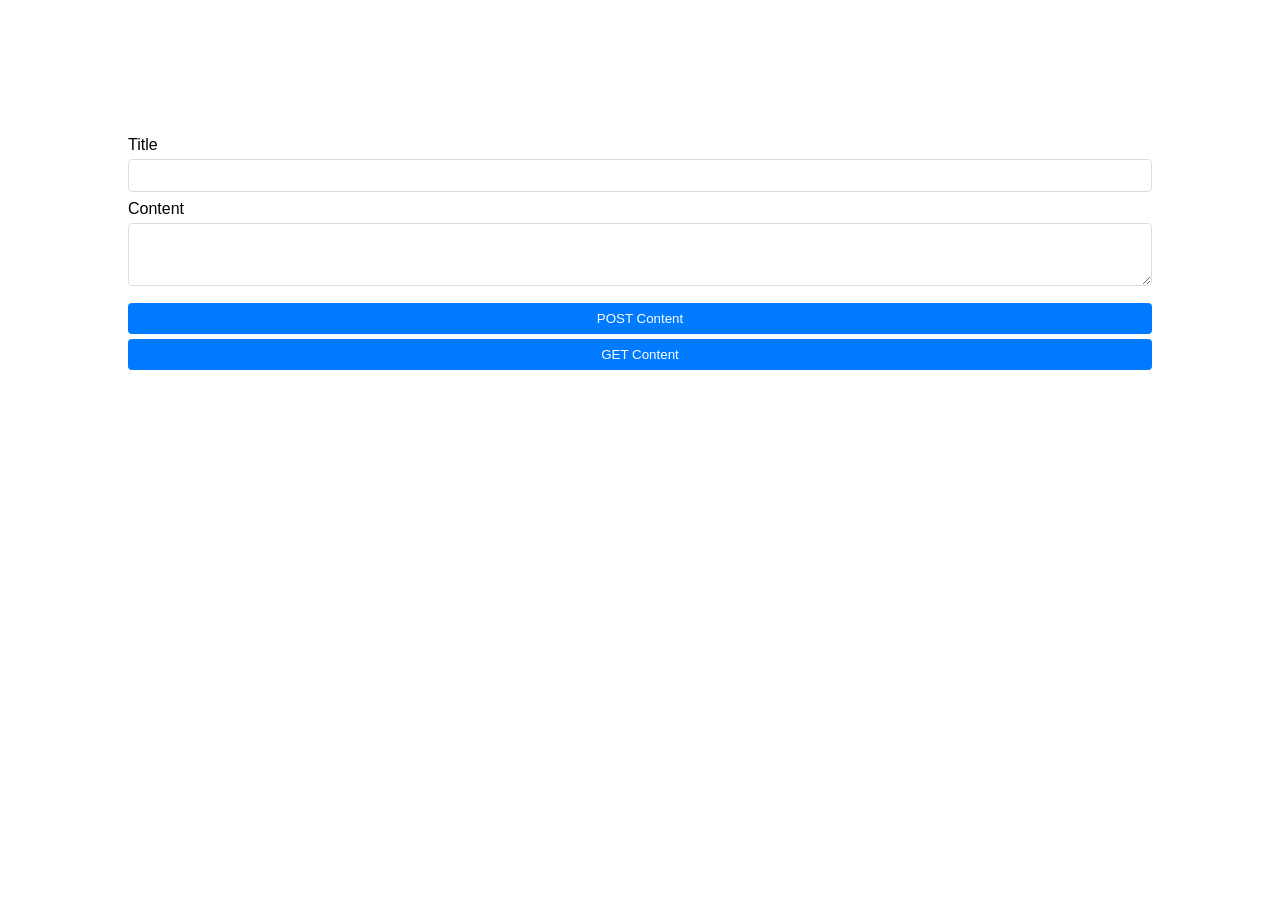
<file: http-frontend/index.html>
<!DOCTYPE html>
<html lang="en">

<head>
  <meta charset="UTF-8">
  <meta name="viewport" content="width=device-width, initial-scale=1.0">
  <title>Post</title>
  <style>
    body {
      font-family: sans-serif;
      margin: 0;
      padding: 10%;
    }

    input,
    textarea,
    select,
    button {
      width: 100%;
      padding: 8px;
      margin-top: 5px;
      border-radius: 4px;
      border: 1px solid #ddd;
      box-sizing: border-box;
    }

    button {
      background-color: #007bff;
      color: white;
      border: none;
      cursor: pointer;
    }

    button:focus {
      outline: none;
    }

    button:hover,
    button:active {
      background: #0056b3;
    }

    .form-control {
      margin: 0.5rem 0;
    }

    .posts {
      list-style: none;
      margin: 0;
      padding: 0;
      display: grid;
      grid-template-columns: repeat(1, 1fr);
      /* Por defecto, una columna */
      gap: 1rem;
    }

    .post-item {
      margin: 1rem 0;
      border-radius: 4px;
      border: 1px solid #ddd;
      padding: 1rem;
    }

    .post-item h2,
    .post-item p {
      margin: 0.5rem 0;
    }


    .post-item h2 {
      font-size: 1rem;
      color: #414141;
    }

    .post-item p {
      font-size: 0.85rem;
      color: #666;
    }

    .post-item button {
      background: #f72222;
    }

    .post-item button:hover,
    .post-item button:active {
      background: #dd2929;
    }

    @media (min-width: 600px) {

      /* Tablet */
      .posts {
        grid-template-columns: repeat(2, 1fr);
        /* Dos columnas en tabletas */
      }
    }

    @media (min-width: 900px) {

      /* Desktop */
      .posts {
        grid-template-columns: repeat(3, 1fr);
        /* Tres columnas en escritorio */
      }
    }
  </style>
</head>

<body>

  <section id="new-post">
    <form>
      <div class="form-control">
        <label for="title">Title</label>
        <input type="text" id="title" />
      </div>
      <div class="form-control">
        <label for="content">Content</label>
        <textarea rows="3" id="content"></textarea>
      </div>
      <button type="submit">POST Content</button>
    </form>
  </section>

  <section id="available-posts">
    <button>GET Content</button>
    <section id="posts-container" class="posts"></section>
  </section>

 <script src="./get.js"></script>
</body>

</html>
</file>
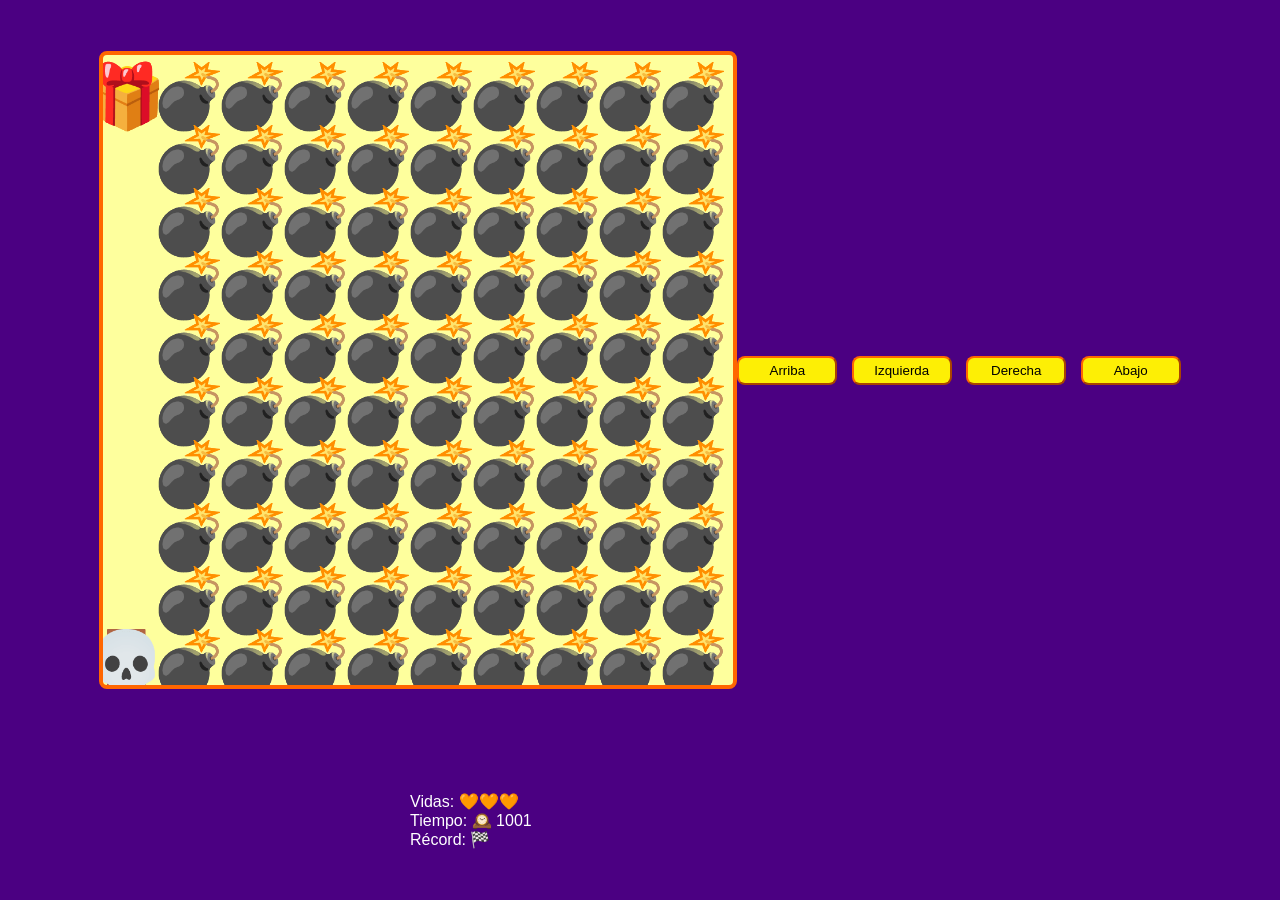
<file: Taller Videojuego/index.html>
<!DOCTYPE html>
<html lang="en">
<head>
    <meta charset="UTF-8">
    <meta name="viewport" content="width=device-width, initial-scale=1.0">
    <link rel="stylesheet" href="./styles.css">
    <title>Videogame Online</title>
</head>
<body>

    <div class="game-container">
    <canvas id="game"></canvas>
    
    <div class="buttons-container">
    <button id="up"> Arriba </button>
    <button id="left"> Izquierda </button>
    <button id="right"> Derecha </button>
    <button id="down"> Abajo </button>
     </div>

     <div class="messages">
     <p> Vidas: <span id="lives"></span> </p>
     <p> Tiempo: 🕰️ <span id="time"></span> </p>
     <p> Récord: 🏁 <span id="record"></span> </p>
     <p id="result"></p>


     </div>
     
    </div>


    <script src="./maps.js"></script>
    <script src="./game.js"></script>

</body>
</html>
</file>
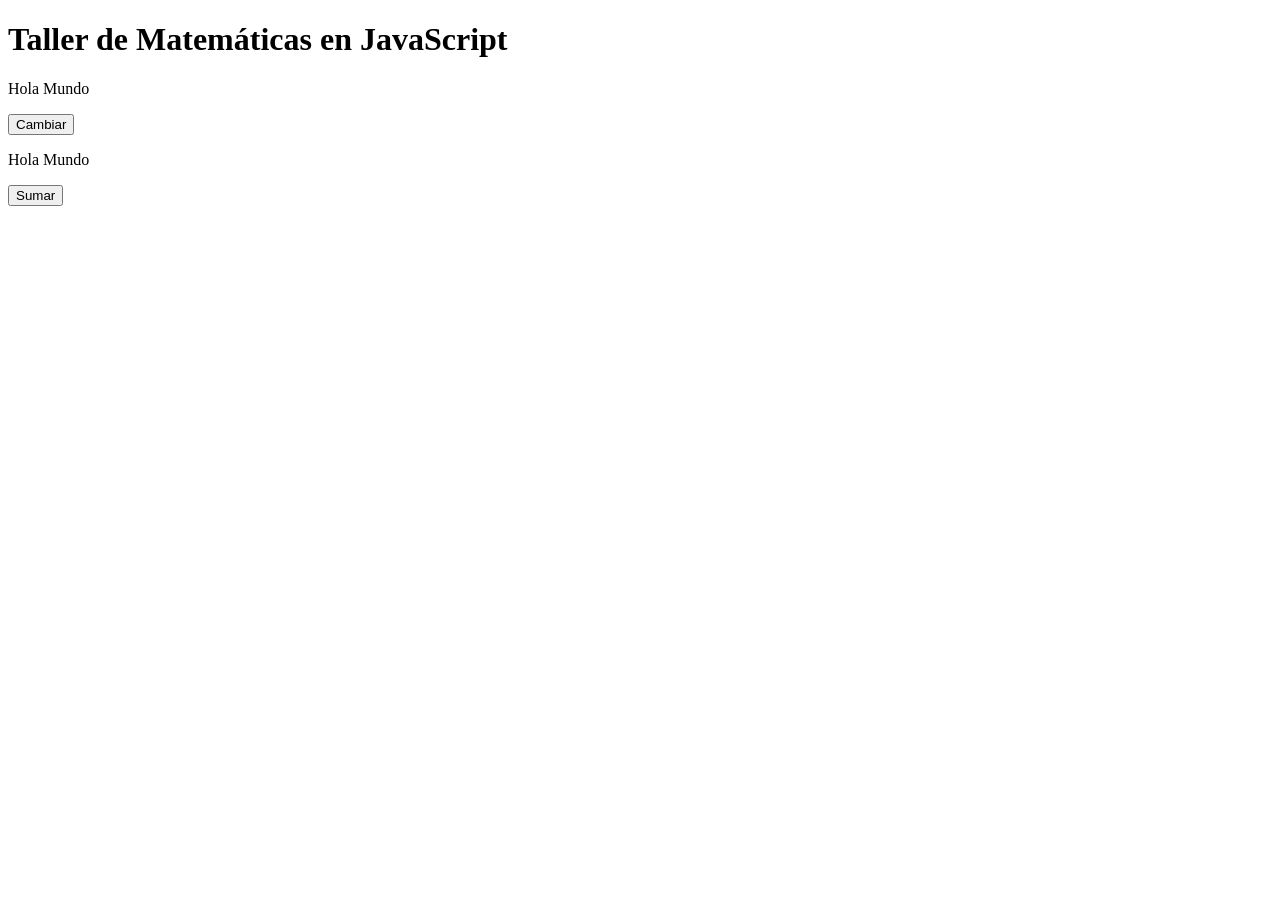
<file: salarios.html>
<!DOCTYPE html>
<html lang="en">
<head>
    <meta charset="UTF-8">
    <meta name="viewport" content="width=device-width, initial-scale=1.0">
    <title>Promedio en JavaScript</title>
</head>
<body>

    <h1>Taller de Matemáticas en JavaScript </h1>
    
    <p class="mensaje">Hola Mundo</p>

    <button onclick="cambiarTexto()"> Cambiar </button>

    <p class="contador">Hola Mundo</p>

    <button onclick="sumarUno()"> Sumar </button>



    <script src="./estadistica/platzimath.js"></script>
    <script src="./salarios.js"></script>
    <script src="./analisis-salarial.js"></script>

    
</body>
</html>
</file>
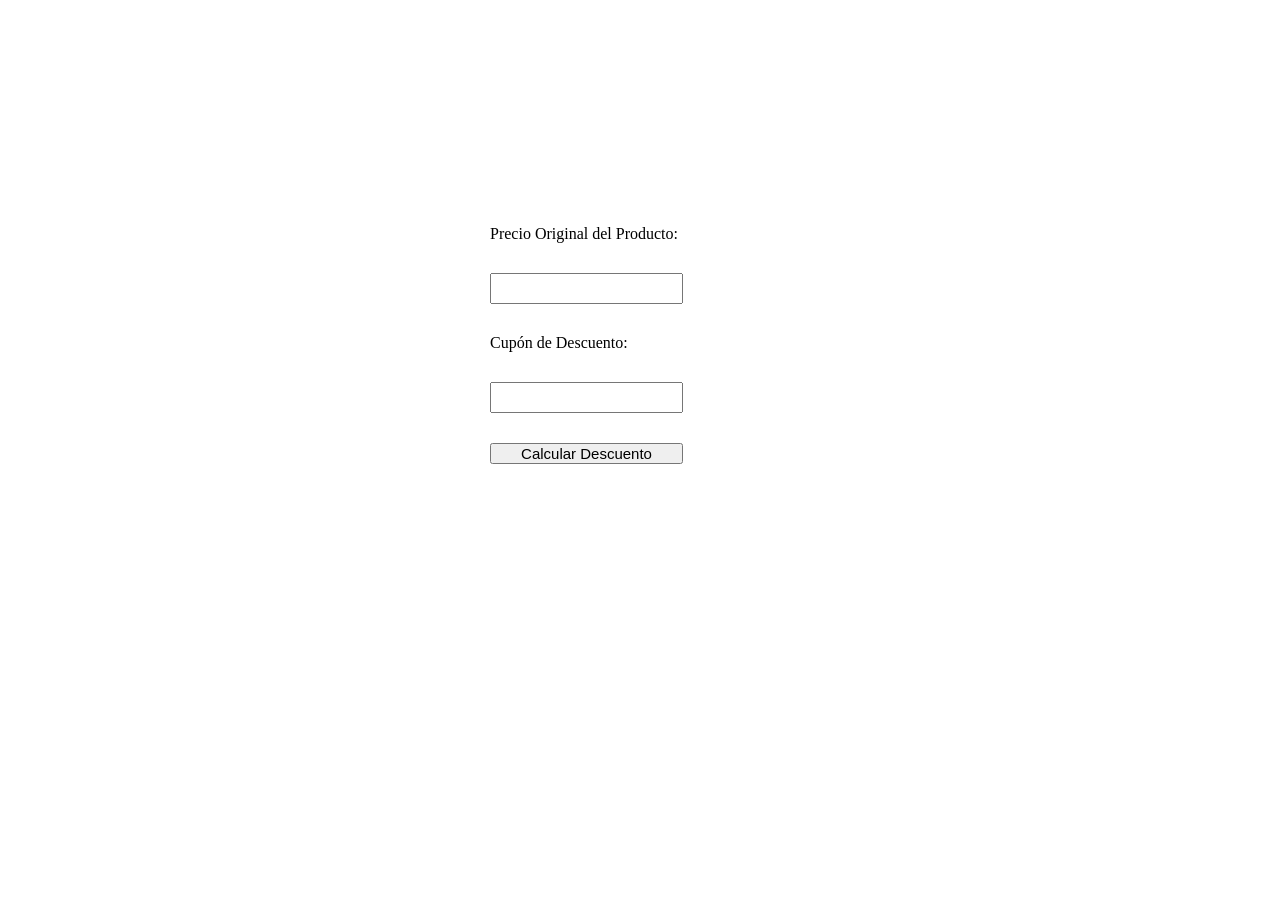
<file: porcentajes/cupones-descuento.html>
<!DOCTYPE html>
<html lang="en">
<head>
    <meta charset="UTF-8">
    <meta name="viewport" content="width=device-width, initial-scale=1.0">
    <title>Productos con Descuentos</title>
</head>
<body>

    <style>
        *{
            margin: 0;
            padding: 0;
            box-sizing: border-box;
            text-decoration: none;
        }

        .container{
            width: 100%;
            height: 100px;
            padding: 25vh;
            display: grid;
            place-items: center;
        }

        .form-container{
            display: grid;
            grid-template-rows: auto 1fr auto;
            width: 300px;
            justify-content: space-between;
            gap: 30px;
            border-radius: 10px;
        }

        input{
            padding: 6px 10px;
        }

        button{
            font-size: 15px;
        }
    </style>


    <div class="container">

        <div class="form-container">
    <label for="price"> Precio Original del Producto: </label>
    <input id="price" type="number"/>

    <label for="coupon"> Cupón de Descuento:  </label>
    <input id="coupon" type="text"/>

     
    <button id="calculate"> Calcular Descuento </button>
    <p id="result"></p>

        </div>

    </div>

    <script src="./cupones-descuento.js"></script>

    
</body>
</html>
</file>
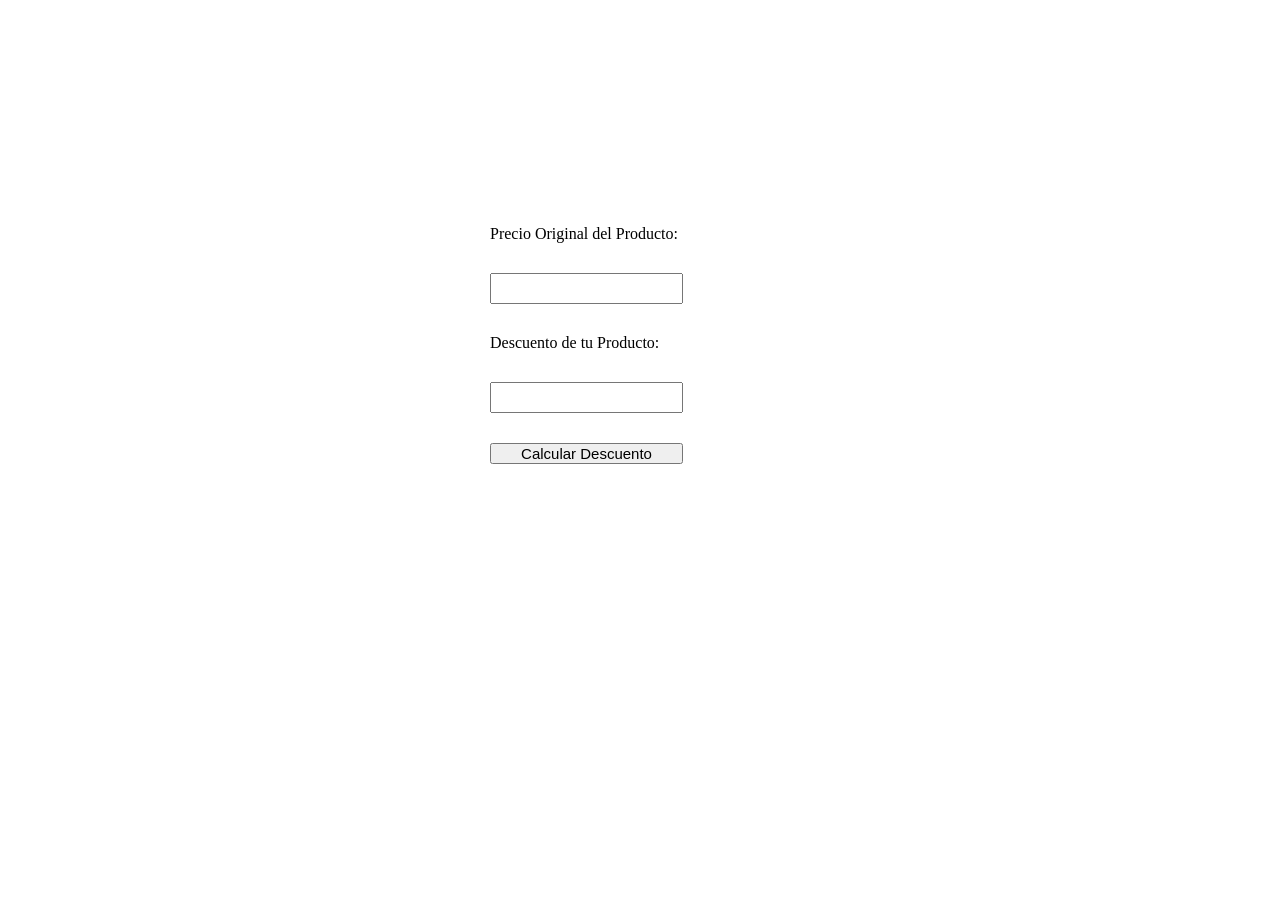
<file: porcentajes/descuentos.html>
<!DOCTYPE html>
<html lang="en">
<head>
    <meta charset="UTF-8">
    <meta name="viewport" content="width=device-width, initial-scale=1.0">
    <title>Productos con Descuentos</title>
</head>
<body>

    <style>
        *{
            margin: 0;
            padding: 0;
            box-sizing: border-box;
            text-decoration: none;
        }

        .container{
            width: 100%;
            height: 100px;
            padding: 25vh;
            display: grid;
            place-items: center;
        }

        .form-container{
            display: grid;
            grid-template-rows: auto 1fr auto;
            width: 300px;
            justify-content: space-between;
            gap: 30px;
            border-radius: 10px;
        }

        input{
            padding: 6px 10px;
        }

        button{
            font-size: 15px;
        }
    </style>


    <div class="container">

        <div class="form-container">
    <label for="price"> Precio Original del Producto: </label>
    <input id="price" type="number"/>

    <label for="discount"> Descuento de tu Producto: </label>
    <input id="discount" type="number"/>

     
    <button id="calculate"> Calcular Descuento </button>
    <p id="result"></p>

        </div>

    </div>

    <script src="./descuentos.js"></script>

    
</body>
</html>
</file>
<file: Taller Videojuego/styles.css>
*{
  box-sizing: border-box;
}

body {
  background-color: indigo;
  color: #fff;  
  font-family: Verdana, Geneva, Tahoma, sans-serif;
  margin: 0;
  padding: 0;
}

.game-container {
  display: flex;
  align-items: center;
  justify-content: center;
  flex-wrap: wrap;
  height: 100vh;
  width: 100vw;
}

canvas {
  border: 4px solid #ff6600;
  border-radius: 8px;
  background-color: #feff9d;
}

.btns {
  display: flex;
  justify-content: center;
  flex-wrap: wrap;
  margin: 0 auto;
  width: 100%;
}

button {
  background-color: #fdef05;
  border-radius: 8px;
  border-color: #ff6600;
  font-family: inherit;
  margin: 0;
  padding: 5px 20px;
  width: 100px;
}
button:not(:last-child) {
  margin-right: 10px;
}

.messages {
  display: flex;
  flex-wrap: wrap;
  margin: 0 auto;
  width: 80%;
  max-width: 460px;
}

p {
  display: block;
  margin: 0;
  width: 100%;
}

@media (max-width: 440px) {
  button { margin-top: 5px; }
  #up, #down { margin-left: 100%; margin-right: 100%; }
}
</file>
